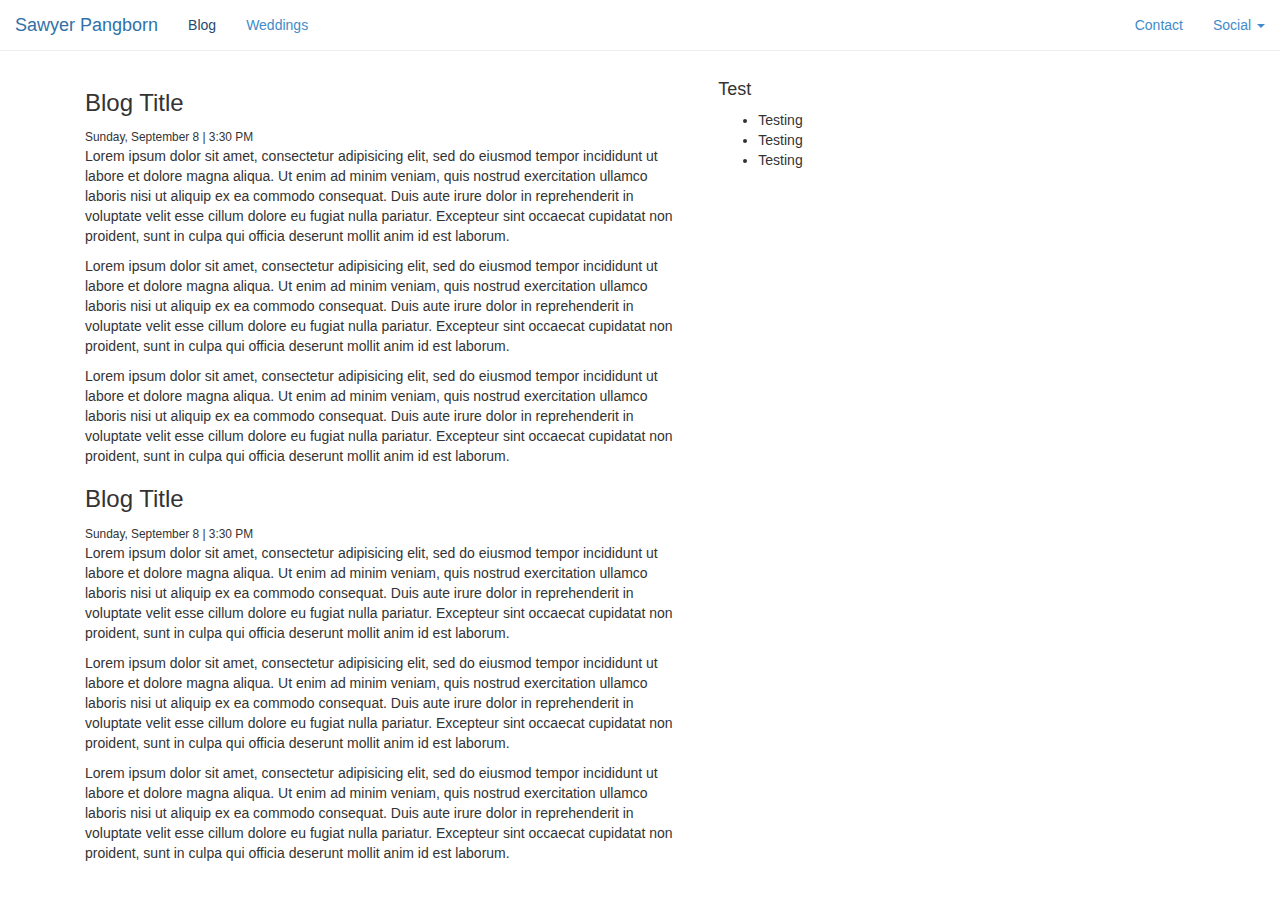
<file: blog.html>
<!DOCTYPE html>
<html>
	<head>
	    <meta charset="utf-8">
		<meta name="viewport" content="width=device-width, initial-scale=1.0">
		<meta name="description" content="">
		<meta name="author" content="">
		
		<title>Blog</title>
		
		<link rel="stylesheet" href="./css/bootstrap.css"/>
		
		<!--[if lt IE 9]>
			<script src="./js/html5shiv.js"></script>
			<script src="./js/respond.min.js"></script>
		<![endif]-->
		
		<script src="./js/jquery.js"></script>
		<script src="./js/dropdown.js"></script>
		<script src="./js/carousel.js"></script>
		<script src="./js/collapse.js"></script>
	</head>
	<body class="main">
<nav class="navbar navbar-default navbar-fixed-top" role="navigation">
  <!-- Brand and toggle get grouped for better mobile display -->
  <div class="navbar-header">
    <button type="button" class="navbar-toggle" data-toggle="collapse" data-target=".navbar-ex1-collapse">
      <span class="sr-only">Toggle navigation</span>
      <span class="icon-bar"></span>
      <span class="icon-bar"></span>
      <span class="icon-bar"></span>
    </button>
    <a class="navbar-brand" href="index.html">Sawyer Pangborn</a>
  </div>

  <!-- Collect the nav links, forms, and other content for toggling -->
  <div class="collapse navbar-collapse navbar-ex1-collapse">
    <ul class="nav navbar-nav">
      <li class="active"><a href="blog.html">Blog</a></li>
      <li class=""><a href="album.html">Weddings</a></li>      
    </ul>
    <ul class="nav navbar-nav navbar-right">
      <li><a href="#">Contact</a></li>
      <li class="dropdown">
        <a href="#" class="dropdown-toggle" data-toggle="dropdown">Social <b class="caret"></b></a>
        <ul class="dropdown-menu">
          <li><a href="#">Twitter</a></li>
          <li><a href="#">Facebook</a></li>
          <li><a href="#">Google+</a></li>
          <li><a href="#">E-Mail</a></li>
        </ul>
      </li>
    </ul>
  </div><!-- /.navbar-collapse -->
</nav>
		<section class="content container span12">
			<section class="blog">
				<section class="posts col-md-8">
					<article class="post">
						<h3>Blog Title</h3>
						<small>Sunday, September 8 | 3:30 PM</small>
						<section class="post-content">
							<p>Lorem ipsum dolor sit amet, consectetur adipisicing elit, sed do eiusmod tempor incididunt ut labore et dolore magna aliqua. Ut enim ad minim veniam, quis nostrud exercitation ullamco laboris nisi ut aliquip ex ea commodo consequat. Duis aute irure dolor in reprehenderit in voluptate velit esse cillum dolore eu fugiat nulla pariatur. Excepteur sint occaecat cupidatat non proident, sunt in culpa qui officia deserunt mollit anim id est laborum.</p>
							<p>Lorem ipsum dolor sit amet, consectetur adipisicing elit, sed do eiusmod tempor incididunt ut labore et dolore magna aliqua. Ut enim ad minim veniam, quis nostrud exercitation ullamco laboris nisi ut aliquip ex ea commodo consequat. Duis aute irure dolor in reprehenderit in voluptate velit esse cillum dolore eu fugiat nulla pariatur. Excepteur sint occaecat cupidatat non proident, sunt in culpa qui officia deserunt mollit anim id est laborum.</p>
							<p>Lorem ipsum dolor sit amet, consectetur adipisicing elit, sed do eiusmod tempor incididunt ut labore et dolore magna aliqua. Ut enim ad minim veniam, quis nostrud exercitation ullamco laboris nisi ut aliquip ex ea commodo consequat. Duis aute irure dolor in reprehenderit in voluptate velit esse cillum dolore eu fugiat nulla pariatur. Excepteur sint occaecat cupidatat non proident, sunt in culpa qui officia deserunt mollit anim id est laborum.</p>
						</section>
					</article>
					<article class="post">
						<h3>Blog Title</h3>
						<small>Sunday, September 8 | 3:30 PM</small>
						<section class="post-content">
							<p>Lorem ipsum dolor sit amet, consectetur adipisicing elit, sed do eiusmod tempor incididunt ut labore et dolore magna aliqua. Ut enim ad minim veniam, quis nostrud exercitation ullamco laboris nisi ut aliquip ex ea commodo consequat. Duis aute irure dolor in reprehenderit in voluptate velit esse cillum dolore eu fugiat nulla pariatur. Excepteur sint occaecat cupidatat non proident, sunt in culpa qui officia deserunt mollit anim id est laborum.</p>
							<p>Lorem ipsum dolor sit amet, consectetur adipisicing elit, sed do eiusmod tempor incididunt ut labore et dolore magna aliqua. Ut enim ad minim veniam, quis nostrud exercitation ullamco laboris nisi ut aliquip ex ea commodo consequat. Duis aute irure dolor in reprehenderit in voluptate velit esse cillum dolore eu fugiat nulla pariatur. Excepteur sint occaecat cupidatat non proident, sunt in culpa qui officia deserunt mollit anim id est laborum.</p>
							<p>Lorem ipsum dolor sit amet, consectetur adipisicing elit, sed do eiusmod tempor incididunt ut labore et dolore magna aliqua. Ut enim ad minim veniam, quis nostrud exercitation ullamco laboris nisi ut aliquip ex ea commodo consequat. Duis aute irure dolor in reprehenderit in voluptate velit esse cillum dolore eu fugiat nulla pariatur. Excepteur sint occaecat cupidatat non proident, sunt in culpa qui officia deserunt mollit anim id est laborum.</p>
						</section>
					</article>
				</section>
				<aside class="sidebar col-md-2">
					<h4>Test</h4>
					<ul>
						<li>Testing</li>
						<li>Testing</li>
						<li>Testing</li>
					</ul>
				</aside>
			</section>
		</section>

	</body>
</html>
</file>
